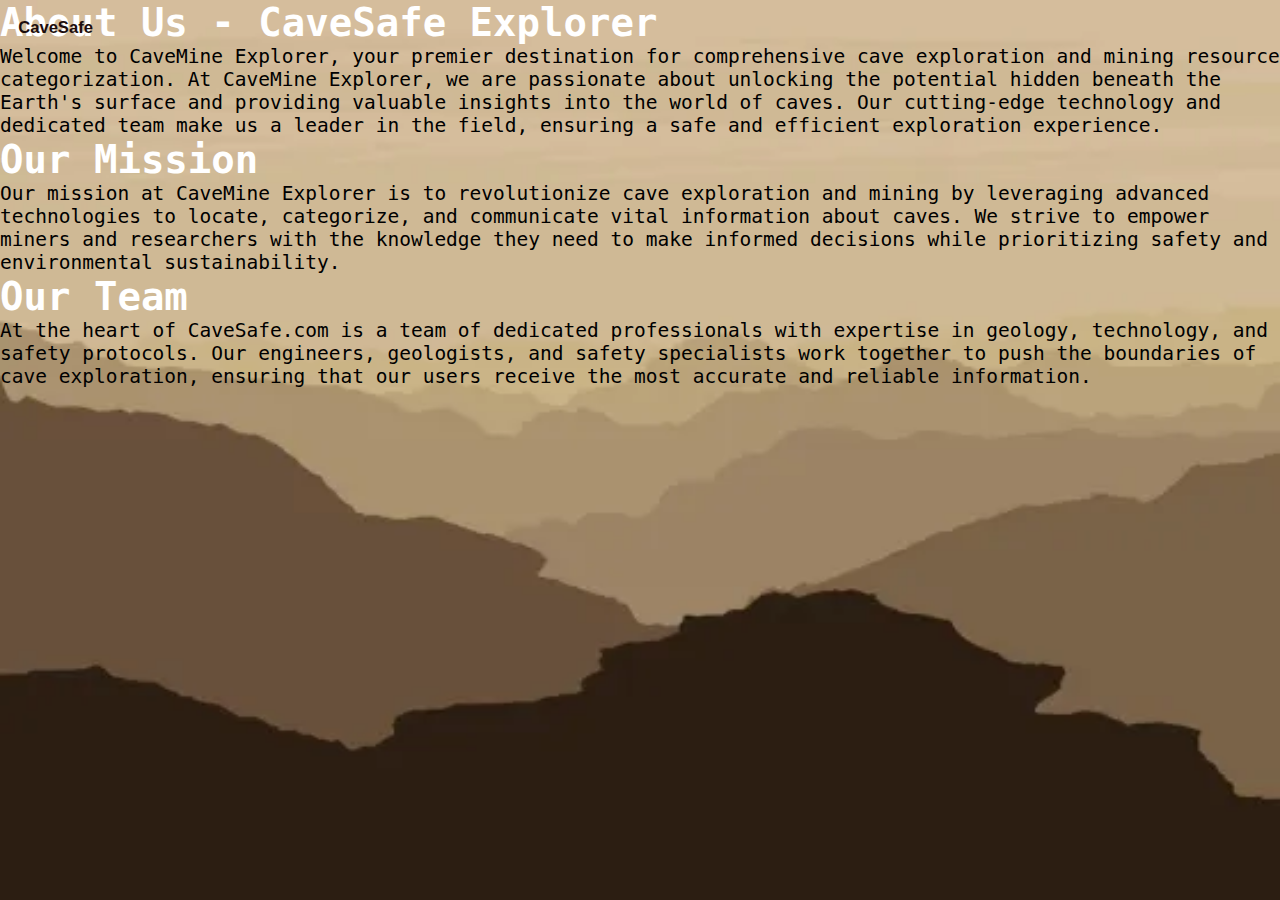
<file: au.html>
<!DOCTYPE html>
<html lang="en">
<head>
    <meta charset="UTF-8">
    <meta name="viewport" content="width=device-width, initial-scale=1.0">
    <title>About Us</title>
    <link rel="stylesheet" href="au.css">
</head>
<body>
    <div class="whistlesafe"><a href="home.html"><i class="fa-solid fa-arrow-left"></i></a> CaveSafe</div>
    <div class="body">
        <div class="aboutus">
            <h2>About Us - CaveSafe Explorer</h2>
            
            
            <p>Welcome to CaveMine Explorer, your premier destination for comprehensive cave exploration and mining resource categorization. At CaveMine Explorer, we are passionate about unlocking the potential hidden beneath the Earth's surface and providing valuable insights into the world of caves. Our cutting-edge technology and dedicated team make us a leader in the field, ensuring a safe and efficient exploration experience.</p></div>
            <h2>Our Mission</h2>

            <p>Our mission at CaveMine Explorer is to revolutionize cave exploration and mining by leveraging advanced technologies to locate, categorize, and communicate vital information about caves. We strive to empower miners and researchers with the knowledge they need to make informed decisions while prioritizing safety and environmental sustainability.</p>
            <h2>Our Team</h2>
            <p>At the heart of CaveSafe.com is a team of dedicated professionals with expertise in geology, technology, and safety protocols. Our engineers, geologists, and safety specialists work together to push the boundaries of cave exploration, ensuring that our users receive the most accurate and reliable information.</p>


</div>
</body>
</html>
</file>
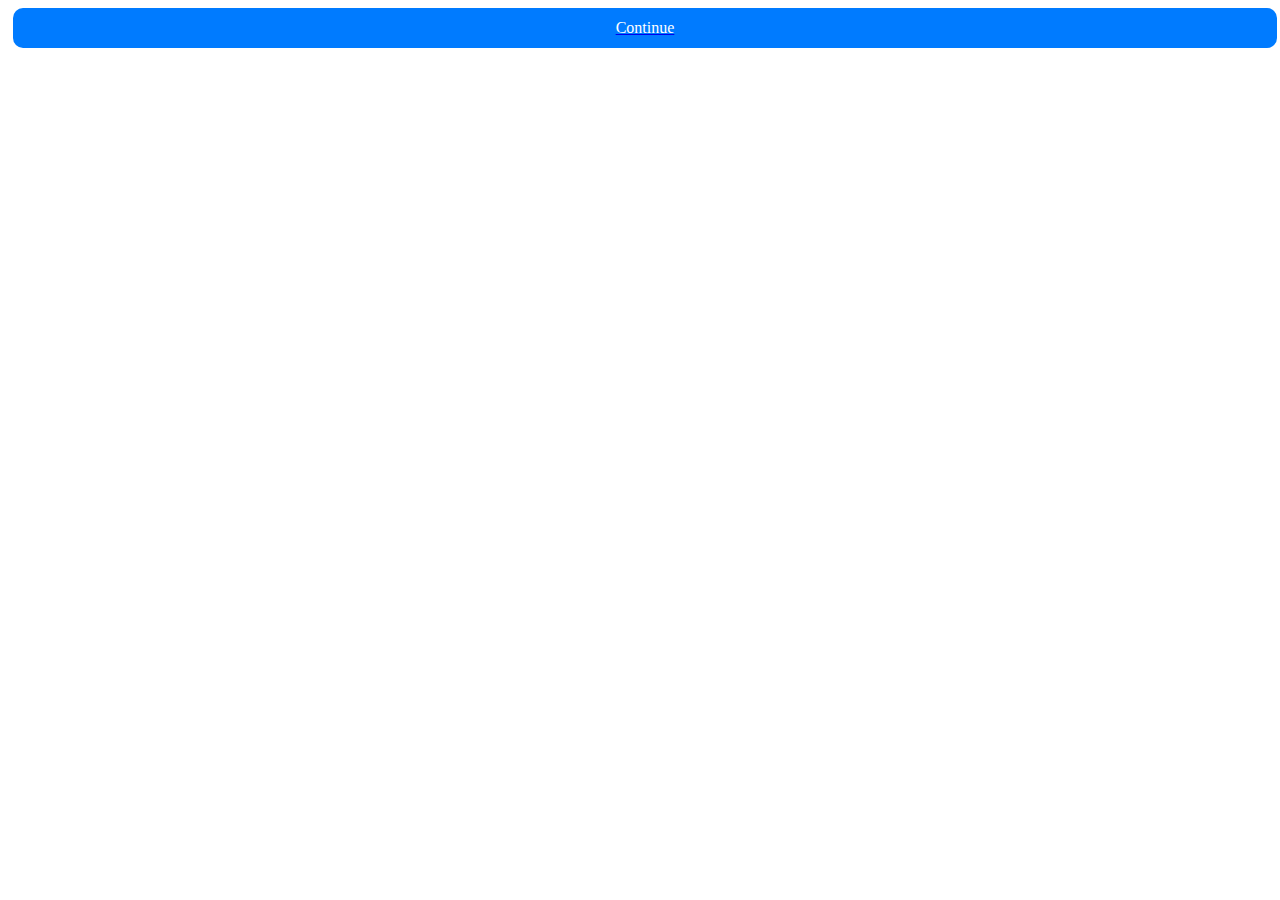
<file: form.html>
<!DOCTYPE html>
<html lang="en">
<head>
    <meta charset="UTF-8">
    <meta name="viewport" content="width=device-width, initial-scale=1.0">
    <title>Form</title>
    <link rel="stylesheet" href="form.css">
    <link rel="stylesheet" href="https://cdnjs.cloudflare.com/ajax/libs/font-awesome/6.4.2/css/all.min.css">
</head>
<body>
  
    <script src="https://portal.form.io/formio.renderer.min.js?src=https://zfwvblhbhfhftvx.form.io/cavesafe&libs=true"></script>
    <a href="bugs.html"><div class="continue">Continue</div></a>
</body>
</html>
</file>
<file: au.css>
*{
    margin: 0;
    padding: 0;
    font-family: monospace;
}
.body{
    height: 100vh;
    background-image: url("hero.img");
    background-repeat: no-repeat;
    background-size: cover;
}
h2{
    color: white;
    font-size: 3rem;
}
p{
    color:black;
    font-size: 1.5rem;
}
.whistlesafe {
    color: #1c0d0d;
    text-align: left;
    font-family: "PublicSans-Bold", sans-serif;
    font-size: 16.588090896606445px;
    line-height: 20.74px;
    font-weight: 700;
    position: absolute;
    left: 18.22px;
    top: 18.35px;
  }
</file>
<file: form.css>
.continue{
    height: 40px;
    width: 100%;
    background-color: #007bff;
    color: white;
    border-radius: 10px;
    margin-left: 5px;
    display: flex;
    justify-content: center;
    align-items: center;
  }
</file>
